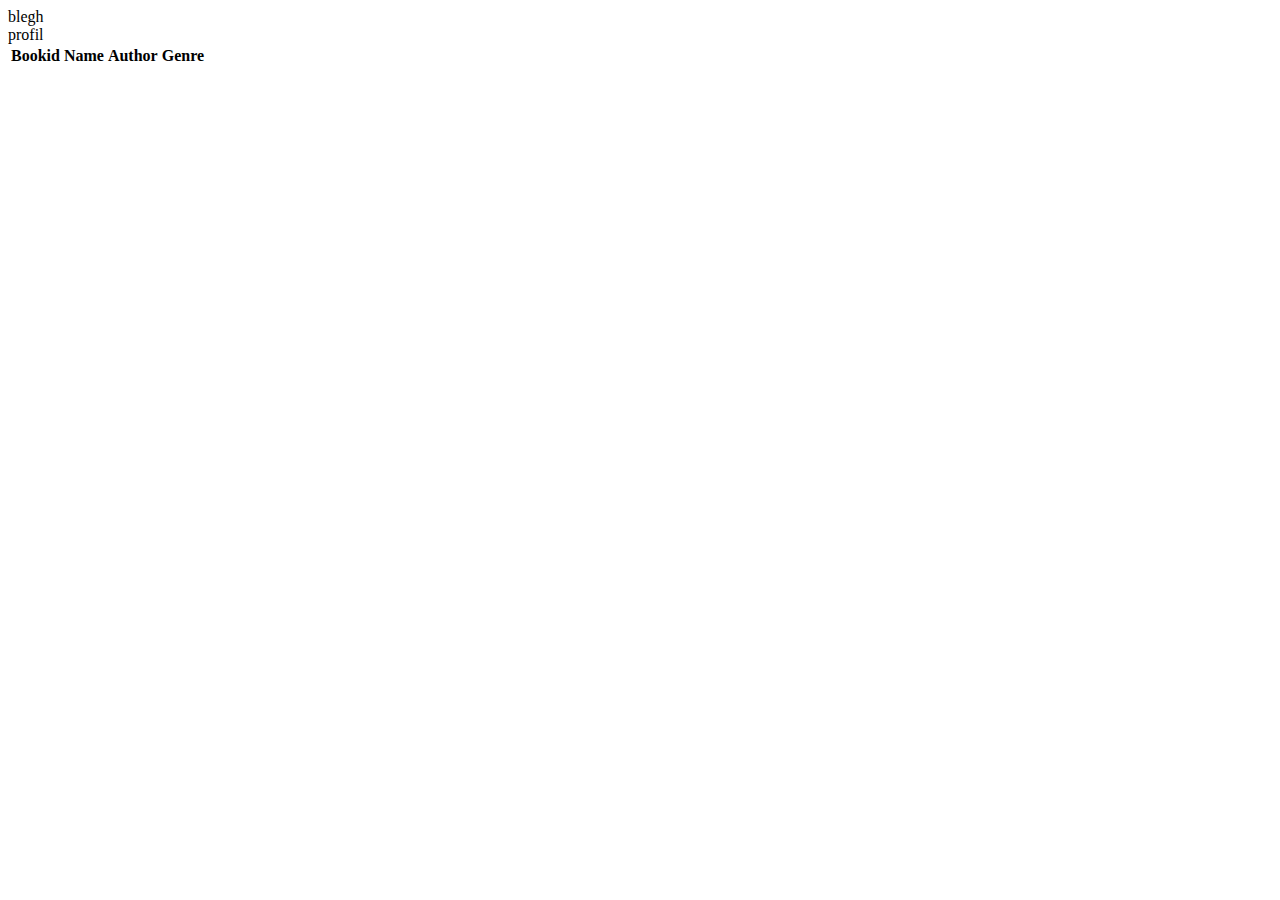
<file: project/index.html>
<html>
<head></head>

<body>
    <div id = "titel">blegh</div>
    <div id = "profil">profil</div>
    <div></div>
    <table id="boktabell">
        <tr>
            <th>Bookid</th>
            <th>Name</th>
            <th>Author</th>
            <th>Genre</th>
        </tr>
    </table>
</body>

</html>
</file>
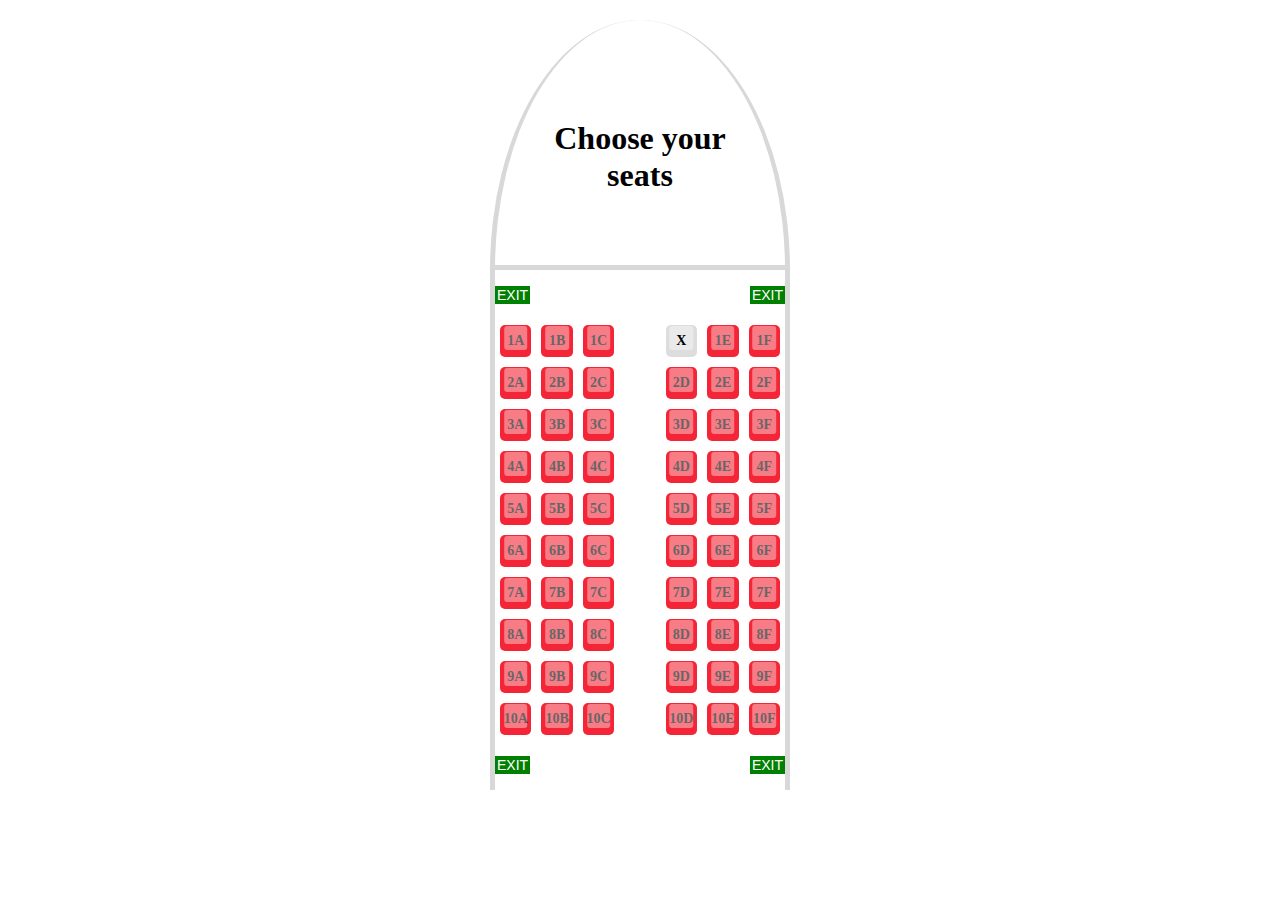
<file: project/bookSeats.html>
<html>
  <head>
    
  </head>
  <body>
    


<div class="plane">
  <div class="cockpit">
    <h1>Choose your seats</h1>
  </div>
  <div class="exit exit--front fuselage">
    
  </div>
  <ol class="cabin fuselage">
    <li class="row row--1">
      <ol class="seats" type="A">
        <li class="seat">
          <input type="checkbox" id="1A" />
          <label for="1A">1A</label>
        </li>
        <li class="seat">
          <input type="checkbox" id="1B" />
          <label for="1B">1B</label>
        </li>
        <li class="seat">
          <input type="checkbox" id="1C" />
          <label for="1C">1C</label>
        </li>
        <li class="seat">
          <input type="checkbox" disabled id="1D" />
          <label for="1D">Occupied</label>
        </li>
        <li class="seat">
          <input type="checkbox" id="1E" />
          <label for="1E">1E</label>
        </li>
        <li class="seat">
          <input type="checkbox" id="1F" />
          <label for="1F">1F</label>
        </li>
      </ol>
    </li>
    <li class="row row--2">
      <ol class="seats" type="A">
        <li class="seat">
          <input type="checkbox" id="2A" />
          <label for="2A">2A</label>
        </li>
        <li class="seat">
          <input type="checkbox" id="2B" />
          <label for="2B">2B</label>
        </li>
        <li class="seat">
          <input type="checkbox" id="2C" />
          <label for="2C">2C</label>
        </li>
        <li class="seat">
          <input type="checkbox" id="2D" />
          <label for="2D">2D</label>
        </li>
        <li class="seat">
          <input type="checkbox" id="2E" />
          <label for="2E">2E</label>
        </li>
        <li class="seat">
          <input type="checkbox" id="2F" />
          <label for="2F">2F</label>
        </li>
      </ol>
    </li>
    <li class="row row--3">
      <ol class="seats" type="A">
        <li class="seat">
          <input type="checkbox" id="3A" />
          <label for="3A">3A</label>
        </li>
        <li class="seat">
          <input type="checkbox" id="3B" />
          <label for="3B">3B</label>
        </li>
        <li class="seat">
          <input type="checkbox" id="3C" />
          <label for="3C">3C</label>
        </li>
        <li class="seat">
          <input type="checkbox" id="3D" />
          <label for="3D">3D</label>
        </li>
        <li class="seat">
          <input type="checkbox" id="3E" />
          <label for="3E">3E</label>
        </li>
        <li class="seat">
          <input type="checkbox" id="3F" />
          <label for="3F">3F</label>
        </li>
      </ol>
    </li>
    <li class="row row--4">
      <ol class="seats" type="A">
        <li class="seat">
          <input type="checkbox" id="4A" />
          <label for="4A">4A</label>
        </li>
        <li class="seat">
          <input type="checkbox" id="4B" />
          <label for="4B">4B</label>
        </li>
        <li class="seat">
          <input type="checkbox" id="4C" />
          <label for="4C">4C</label>
        </li>
        <li class="seat">
          <input type="checkbox" id="4D" />
          <label for="4D">4D</label>
        </li>
        <li class="seat">
          <input type="checkbox" id="4E" />
          <label for="4E">4E</label>
        </li>
        <li class="seat">
          <input type="checkbox" id="4F" />
          <label for="4F">4F</label>
        </li>
      </ol>
    </li>
    <li class="row row--5">
      <ol class="seats" type="A">
        <li class="seat">
          <input type="checkbox" id="5A" />
          <label for="5A">5A</label>
        </li>
        <li class="seat">
          <input type="checkbox" id="5B" />
          <label for="5B">5B</label>
        </li>
        <li class="seat">
          <input type="checkbox" id="5C" />
          <label for="5C">5C</label>
        </li>
        <li class="seat">
          <input type="checkbox" id="5D" />
          <label for="5D">5D</label>
        </li>
        <li class="seat">
          <input type="checkbox" id="5E" />
          <label for="5E">5E</label>
        </li>
        <li class="seat">
          <input type="checkbox" id="5F" />
          <label for="5F">5F</label>
        </li>
      </ol>
    </li>
    <li class="row row--6">
      <ol class="seats" type="A">
        <li class="seat">
          <input type="checkbox" id="6A" />
          <label for="6A">6A</label>
        </li>
        <li class="seat">
          <input type="checkbox" id="6B" />
          <label for="6B">6B</label>
        </li>
        <li class="seat">
          <input type="checkbox" id="6C" />
          <label for="6C">6C</label>
        </li>
        <li class="seat">
          <input type="checkbox" id="6D" />
          <label for="6D">6D</label>
        </li>
        <li class="seat">
          <input type="checkbox" id="6E" />
          <label for="6E">6E</label>
        </li>
        <li class="seat">
          <input type="checkbox" id="6F" />
          <label for="6F">6F</label>
        </li>
      </ol>
    </li>
    <li class="row row--7">
      <ol class="seats" type="A">
        <li class="seat">
          <input type="checkbox" id="7A" />
          <label for="7A">7A</label>
        </li>
        <li class="seat">
          <input type="checkbox" id="7B" />
          <label for="7B">7B</label>
        </li>
        <li class="seat">
          <input type="checkbox" id="7C" />
          <label for="7C">7C</label>
        </li>
        <li class="seat">
          <input type="checkbox" id="7D" />
          <label for="7D">7D</label>
        </li>
        <li class="seat">
          <input type="checkbox" id="7E" />
          <label for="7E">7E</label>
        </li>
        <li class="seat">
          <input type="checkbox" id="7F" />
          <label for="7F">7F</label>
        </li>
      </ol>
    </li>
    <li class="row row--8">
      <ol class="seats" type="A">
        <li class="seat">
          <input type="checkbox" id="8A" />
          <label for="8A">8A</label>
        </li>
        <li class="seat">
          <input type="checkbox" id="8B" />
          <label for="8B">8B</label>
        </li>
        <li class="seat">
          <input type="checkbox" id="8C" />
          <label for="8C">8C</label>
        </li>
        <li class="seat">
          <input type="checkbox" id="8D" />
          <label for="8D">8D</label>
        </li>
        <li class="seat">
          <input type="checkbox" id="8E" />
          <label for="8E">8E</label>
        </li>
        <li class="seat">
          <input type="checkbox" id="8F" />
          <label for="8F">8F</label>
        </li>
      </ol>
    </li>
    <li class="row row--9">
      <ol class="seats" type="A">
        <li class="seat">
          <input type="checkbox" id="9A" />
          <label for="9A">9A</label>
        </li>
        <li class="seat">
          <input type="checkbox" id="9B" />
          <label for="9B">9B</label>
        </li>
        <li class="seat">
          <input type="checkbox" id="9C" />
          <label for="9C">9C</label>
        </li>
        <li class="seat">
          <input type="checkbox" id="9D" />
          <label for="9D">9D</label>
        </li>
        <li class="seat">
          <input type="checkbox" id="9E" />
          <label for="9E">9E</label>
        </li>
        <li class="seat">
          <input type="checkbox" id="9F" />
          <label for="9F">9F</label>
        </li>
      </ol>
    </li>
    <li class="row row--10">
      <ol class="seats" type="A">
        <li class="seat">
          <input type="checkbox" id="10A" />
          <label for="10A">10A</label>
        </li>
        <li class="seat">
          <input type="checkbox" id="10B" />
          <label for="10B">10B</label>
        </li>
        <li class="seat">
          <input type="checkbox" id="10C" />
          <label for="10C">10C</label>
        </li>
        <li class="seat">
          <input type="checkbox" id="10D" />
          <label for="10D">10D</label>
        </li>
        <li class="seat">
          <input type="checkbox" id="10E" />
          <label for="10E">10E</label>
        </li>
        <li class="seat">
          <input type="checkbox" id="10F" />
          <label for="10F">10F</label>
        </li>
      </ol>
    </li>
  </ol>
  <div class="exit exit--back fuselage">
    
  </div>
</div>

<style>
  *,*:before,*:after {
  box-sizing: border-box;
}
html {
  font-size: 16px;
}

.plane {
  margin: 20px auto;
  max-width: 300px;
}

.cockpit {
  height: 250px; 
  position: relative;
  overflow: hidden;
  text-align: center;
  border-bottom: 5px solid #d8d8d8;
  &:before {
    content: "";
    display: block;
    position: absolute;
    top: 0;
    left: 0;
    height: 500px;
    width: 100%;
    border-radius: 50%;
    border-right: 5px solid #d8d8d8;
    border-left: 5px solid #d8d8d8;
  }
  h1 {
    width: 60%;
    margin: 100px auto 35px auto;
  }
}

.exit {
  position: relative;
  height: 50px;
  &:before,
  &:after {
    content: "EXIT";
    font-size: 14px;
    line-height: 18px;
    padding: 0px 2px;
    font-family: "Arial Narrow", Arial, sans-serif;
    display: block;
    position: absolute;
    background: green;
    color: white;
    top: 50%;
    transform: translate(0, -50%);
  }
  &:before {
    left: 0;
  }
  &:after {
    right: 0;
  }
}

.fuselage {
  border-right: 5px solid #d8d8d8;
  border-left: 5px solid #d8d8d8;
}

ol {
  list-style :none;
  padding: 0;
  margin: 0;
}
/*
.row {
  
}
*/
.seats {
  display: flex;
  flex-direction: row;
  flex-wrap: nowrap;
  justify-content: flex-start;  
}

.seat {
  display: flex;
  flex: 0 0 14.28571428571429%;
  padding: 5px;
  position: relative;  
  &:nth-child(3) {
    margin-right: 14.28571428571429%;
  }
  input[type=checkbox] {
    position: absolute;
    opacity: 0;
  }
  input[type=checkbox]:checked {
    + label {
      background: #bada55;      
      -webkit-animation-name: rubberBand;
          animation-name: rubberBand;
      animation-duration: 300ms;
      animation-fill-mode: both;
    }
  }
  input[type=checkbox]:disabled {
    + label {
      background: #dddddd;
      text-indent: -9999px;
      overflow: hidden;
      &:after {
        content: "X";
        text-indent: 0;
        position: absolute;
        top: 4px;
        left: 50%;
        transform: translate(-50%, 0%);
      }
      &:hover {
        box-shadow: none;
        cursor: not-allowed;
      }
    }
  }
  label {    
    display: block;
    position: relative;    
    width: 100%;    
    text-align: center;
    font-size: 14px;
    font-weight: bold;
    line-height: 1.5rem;
    padding: 4px 0;
    background: #F42536;
    border-radius: 5px;
    animation-duration: 300ms;
    animation-fill-mode: both;
    
    &:before {
      content: "";
      position: absolute;
      width: 75%;
      height: 75%;
      top: 1px;
      left: 50%;
      transform: translate(-50%, 0%);
      background: rgba(255,255,255,.4);
      border-radius: 3px;
    }
    &:hover {
      cursor: pointer;
      box-shadow: 0 0 0px 2px #5C6AFF;
    }
    
  }
}

@-webkit-keyframes rubberBand {
  0% {
    -webkit-transform: scale3d(1, 1, 1);
            transform: scale3d(1, 1, 1);
  }

  30% {
    -webkit-transform: scale3d(1.25, 0.75, 1);
            transform: scale3d(1.25, 0.75, 1);
  }

  40% {
    -webkit-transform: scale3d(0.75, 1.25, 1);
            transform: scale3d(0.75, 1.25, 1);
  }

  50% {
    -webkit-transform: scale3d(1.15, 0.85, 1);
            transform: scale3d(1.15, 0.85, 1);
  }

  65% {
    -webkit-transform: scale3d(.95, 1.05, 1);
            transform: scale3d(.95, 1.05, 1);
  }

  75% {
    -webkit-transform: scale3d(1.05, .95, 1);
            transform: scale3d(1.05, .95, 1);
  }

  100% {
    -webkit-transform: scale3d(1, 1, 1);
            transform: scale3d(1, 1, 1);
  }
}

@keyframes rubberBand {
  0% {
    -webkit-transform: scale3d(1, 1, 1);
            transform: scale3d(1, 1, 1);
  }

  30% {
    -webkit-transform: scale3d(1.25, 0.75, 1);
            transform: scale3d(1.25, 0.75, 1);
  }

  40% {
    -webkit-transform: scale3d(0.75, 1.25, 1);
            transform: scale3d(0.75, 1.25, 1);
  }

  50% {
    -webkit-transform: scale3d(1.15, 0.85, 1);
            transform: scale3d(1.15, 0.85, 1);
  }

  65% {
    -webkit-transform: scale3d(.95, 1.05, 1);
            transform: scale3d(.95, 1.05, 1);
  }

  75% {
    -webkit-transform: scale3d(1.05, .95, 1);
            transform: scale3d(1.05, .95, 1);
  }

  100% {
    -webkit-transform: scale3d(1, 1, 1);
            transform: scale3d(1, 1, 1);
  }
}

.rubberBand {
  -webkit-animation-name: rubberBand;
          animation-name: rubberBand;
}
</style>

  <script>
    /*$( function() {
    $( ".seat" ).draggable();
  } );
  */
  </script>
    
</body>
</html>
</file>
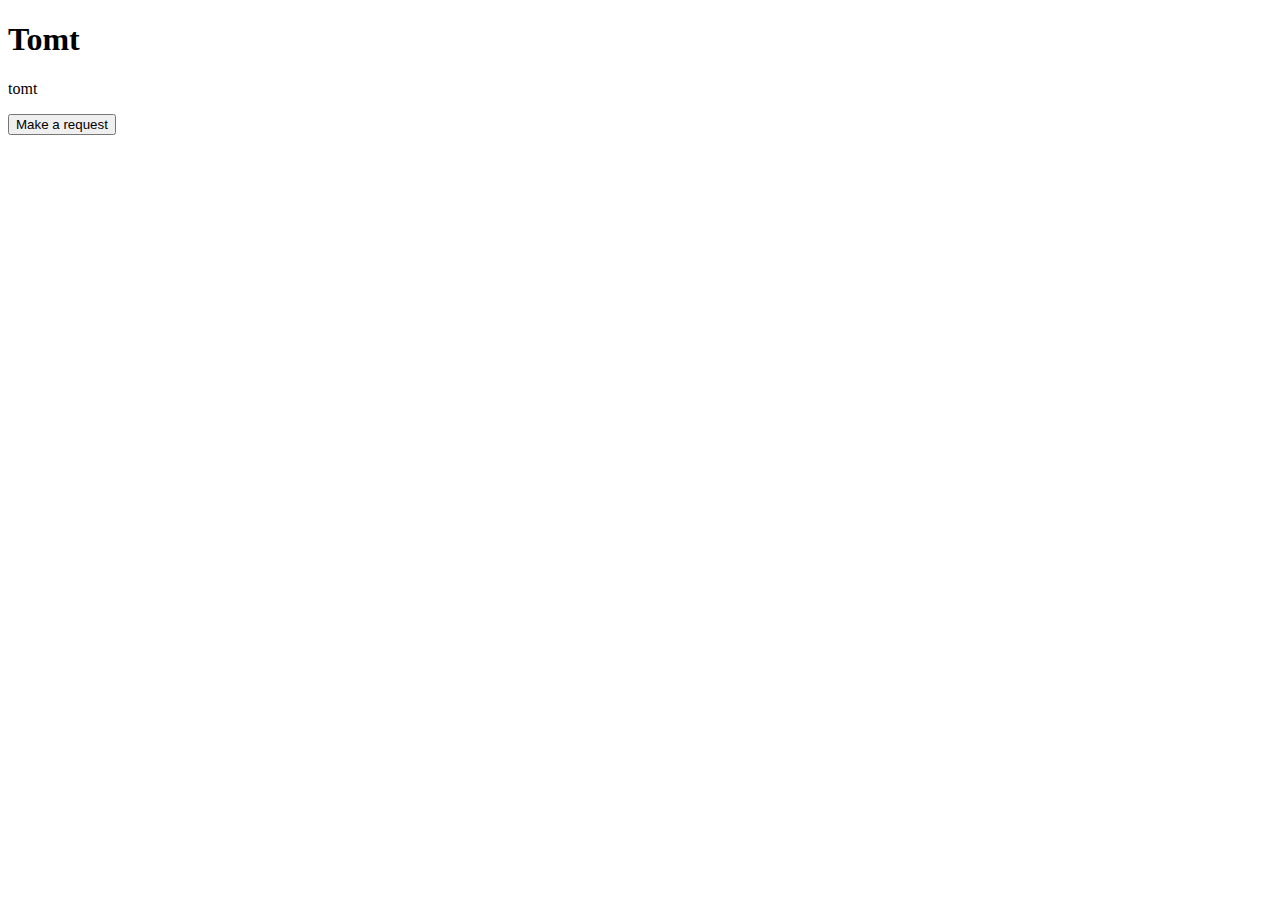
<file: labb4/html/dsd400-webapp.html>
<!DOCTYPE html>
<!-- Exempel för DSD400-kursen på JSON-AJAX -->
<html>
  <head>
    <title>Enkelt test av JSON AJAX</title>
    <meta charset="utf-8"/>
</head>
<body>
  <h1 id="rubrik">Tomt</h1>
  <p id="text">tomt</p>
  <button id="ajaxButton" type="button">Make a request</button>

<script>
 (function() {
   var httpRequest;
   document.getElementById("ajaxButton").addEventListener('click', makeRequest);

   // Körs när man trycker på knappen, skicka förfrågan
   function makeRequest() {
     httpRequest = new XMLHttpRequest();
     
     if (!httpRequest) {
       alert('Giving up :( Cannot create an XMLHTTP instance');
       return false;
     }
     httpRequest.onreadystatechange = handleResponse;
     httpRequest.open('GET', '/api/slump');
     httpRequest.send();
   }

   // Ta hand om JSON-svaret från servern
   function handleResponse() {
     // för debugging: alertContents();
     if (httpRequest.readyState == 4 && httpRequest.status == 200) {
       var myArr = JSON.parse(httpRequest.responseText);
       var txtElem = document.getElementById("text");
       if (txtElem.textContent == "tomt") {
	 // Första gången: sätt rubrik och text
         document.getElementById("rubrik").textContent = myArr['title'];
	 txtElem.textContent = myArr['text'] + " " + myArr['slump'];
       } else {
	 // Om man trycker fler gånger, lägg enbart på slumptal
	 txtElem.textContent += ", " + myArr['slump'];
       }
     }
   }
   
   // Bra för debugging
   function alertContents() {
     if (httpRequest.readyState === XMLHttpRequest.DONE) {
       if (httpRequest.status === 200) {
         alert(httpRequest.responseText);
       } else {
         alert('There was a problem with the request.');
       }
     }
   }
 })();
</script>
</body>
</html>
</file>
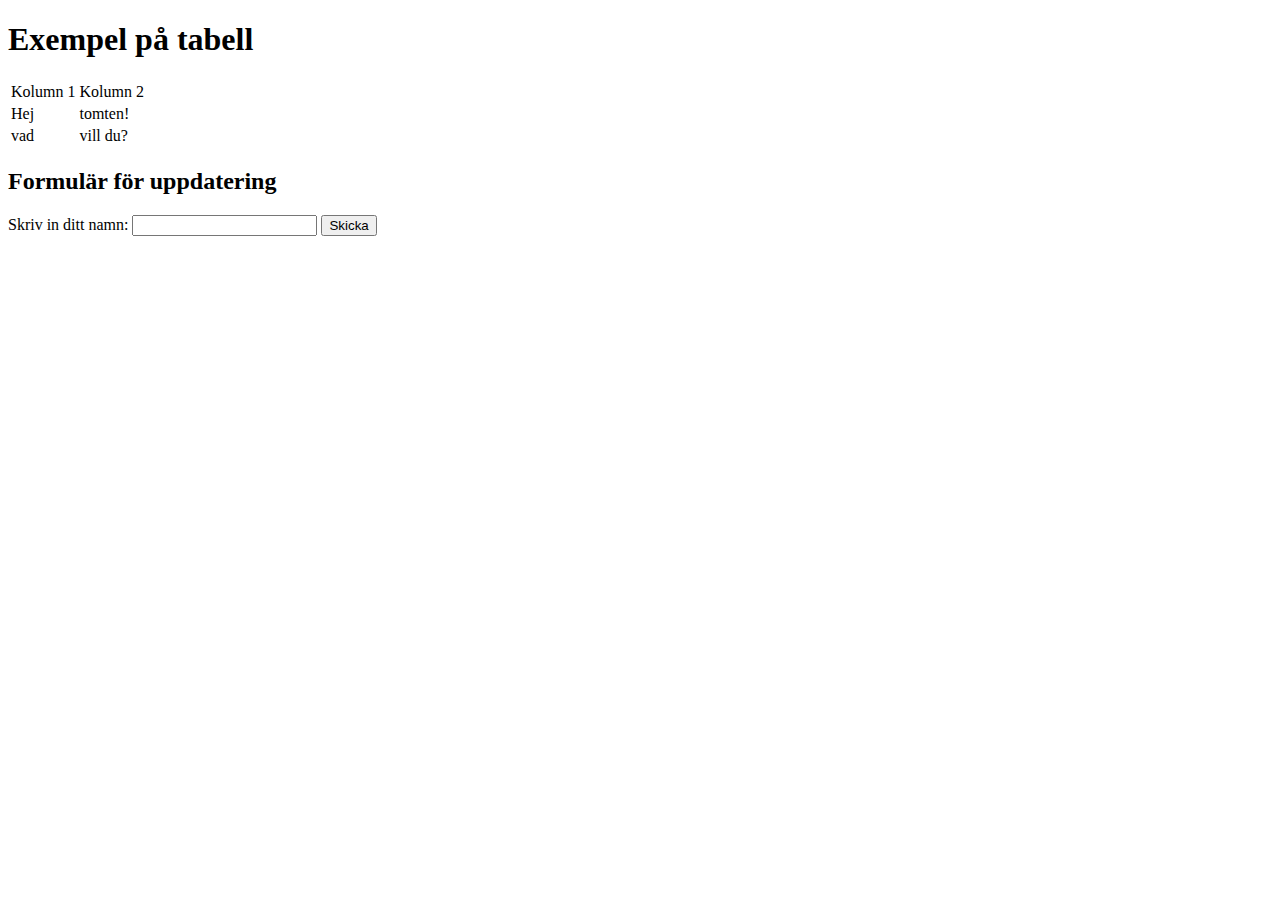
<file: labb4/html/tabell.html>
<!DOCTYPE HTML>
<html>
  <head>
    <meta charset="utf-8">
  </head>
  <body>
    <h1>Exempel på tabell</h1>
    <table id="mintabell">
      <tr>
	<td>Kolumn 1</td><td>Kolumn 2</td>
      </tr>
    </table>
    <h2>Formulär för uppdatering</h2>
    <form action="javascript:skicka()">
      <label for="name">Skriv in ditt namn: </label>
      <input type="text" name="name" id="name">
      <button>Skicka</button>
    </form>
    <script>
     function addrow(txt1, txt2) {
       let tbl = document.getElementById("mintabell");
       let tr = document.createElement("tr");
       tbl.appendChild(tr);
       let td1 = document.createElement("td");
       let td2 = document.createElement("td");
       tr.appendChild(td1)
       tr.appendChild(td2)
       td1.textContent = txt1;
       td2.textContent = txt2;
     }
     addrow("Hej", "tomten!");
     addrow("vad", "vill du?");
//     document.getElementById("skicka").addEventListener('click', skicka);
     function skicka() {
       let inp = document.getElementById("name");
       console.log(inp.value);
       inp.value = '';
     }
    </script>
  </body>
</html>
</file>
